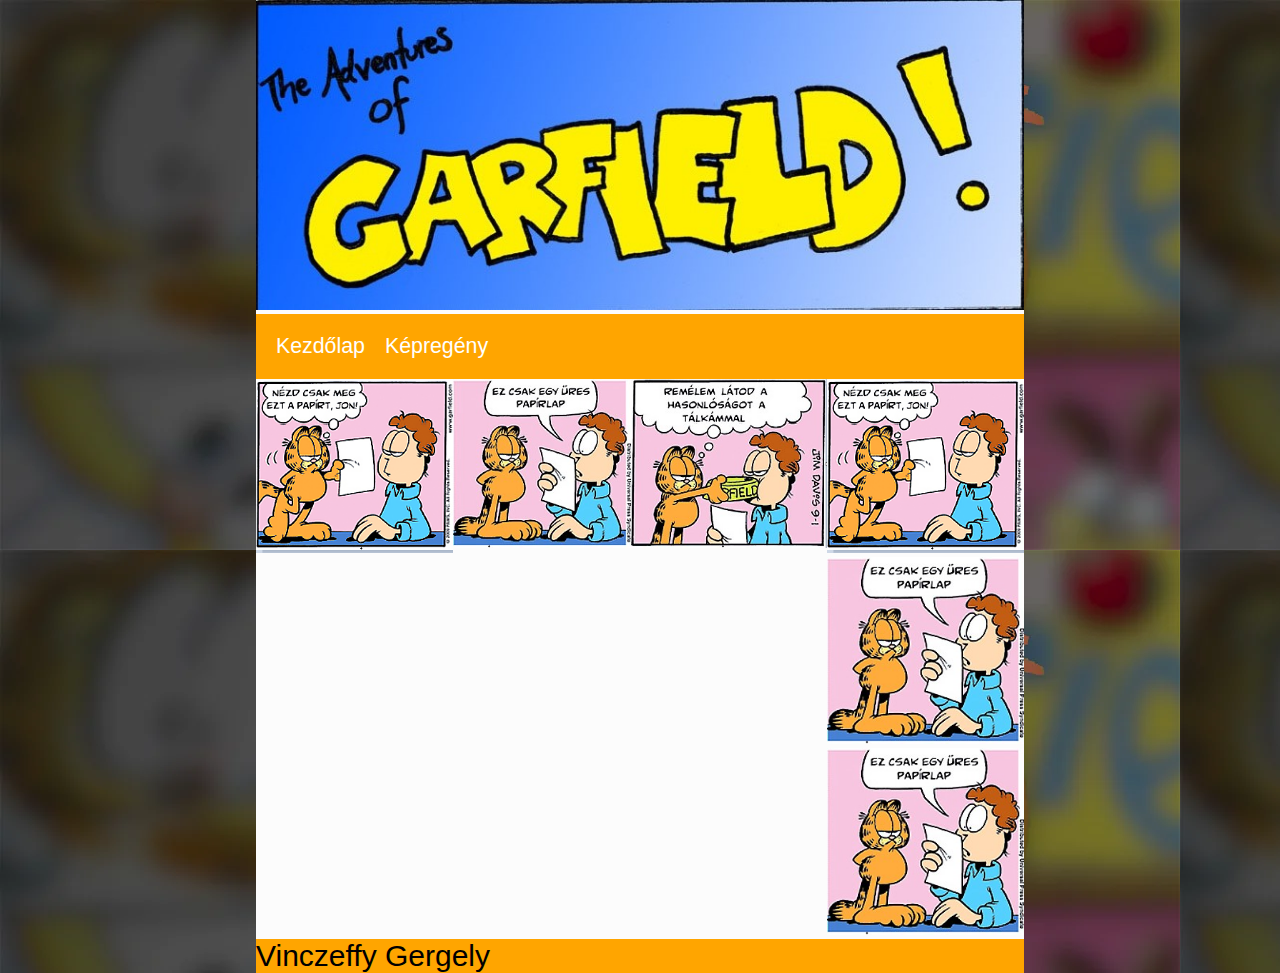
<file: index.html>
<!DOCTYPE html>
<html lang="hu">
<head>
    <meta charset="UTF-8">
    <meta name="description" content="Free Web tutorials">
    <meta name="keywords" content="HTML, CSS, JavaScript">
    <meta name="author" content="John Doe">
    <meta name="viewport" content="width=device-width, initial-scale=1.0">
    <link rel="stylesheet" href="style.css">
    <title>Képregény</title>
</head>
<body>
    <main>
        <header><img src="kepregeny_kepek/header.jpg" alt="Feljléc kép"></header>
        <nav>
            <ul>
                <li>
                    <a href="index.html">Kezdőlap</a>
                </li>
                <li>
                    <a href="oldal2.html">Képregény</a>
                </li>

            </ul>
        </nav>
        <article>
            
                <div>
                    <img src="kepregeny_kepek/kep_1.jpg" alt="cica">
                    <p></p>
                </div>
                <div>
                    <img src="kepregeny_kepek/kep_2.jpg" alt="cica">
                    <p></p>
                </div>
                <div>
                    <img src="kepregeny_kepek/kep_3.jpg" alt="cica">
                    <p></p>
                </div>
             
            <div>
                <div>
                    <img src="kepregeny_kepek/kep_1.jpg" alt="cica">
                    <p></p>
                </div>
                <div>
                    <img src="kepregeny_kepek/kep_2.jpg" alt="cica">
                    <p></p>
                </div>
                <div>
                    <img src="kepregeny_kepek/kep_2.jpg" alt="cica">
                    <p></p>
                </div>
        </div>
            <div>
                <p></p>
            </div>
            <div>
                <p></p>
            </div>
        </article>
        <aside></aside>
        <footer>Vinczeffy Gergely</footer>
    </main>
</body>
</html>
</file>
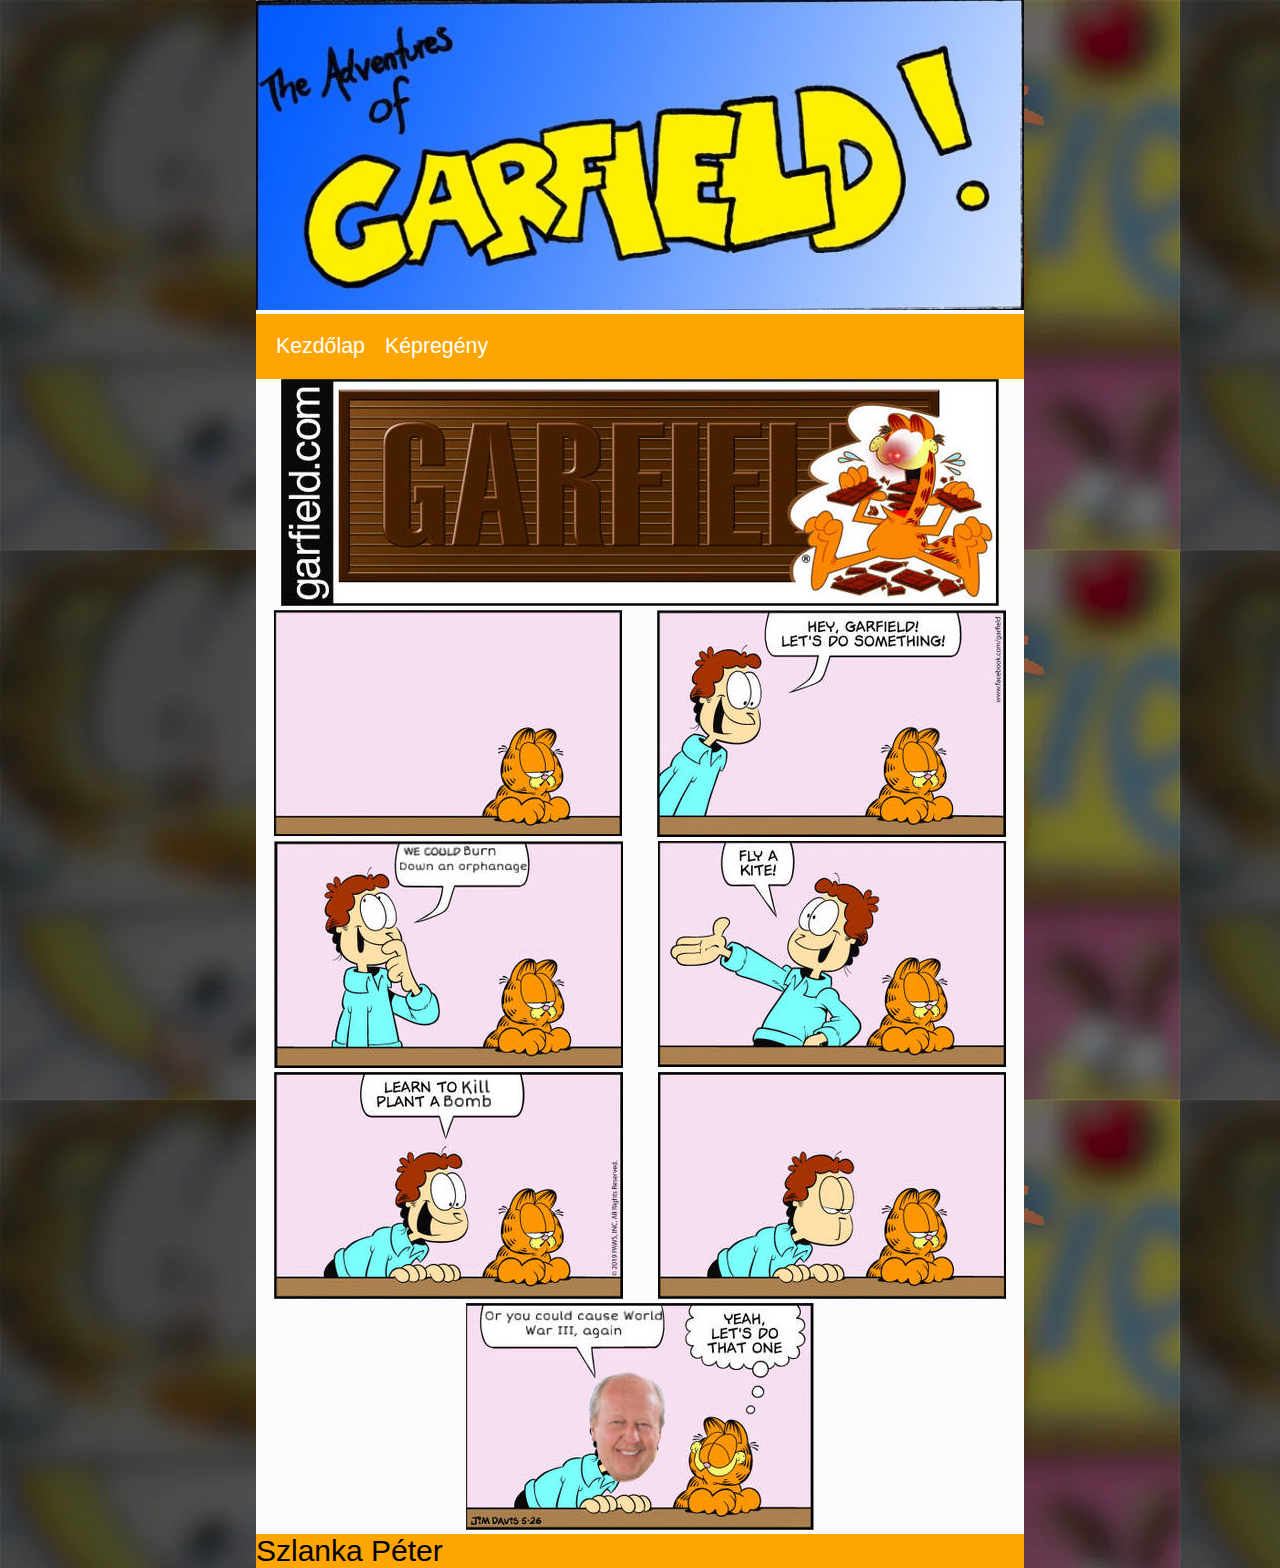
<file: oldal2.html>
<!DOCTYPE html>
<html lang="hu">
<head>
    <meta charset="UTF-8">
    <meta name="description" content="Free Web tutorials">
    <meta name="keywords" content="HTML, CSS, JavaScript">
    <meta name="author" content="John Doe">
    <meta name="viewport" content="width=device-width, initial-scale=1.0">
    <link rel="stylesheet" href="style.css">
    <title>Képregény</title>
</head>
<body>
    <main>
        <header><img src="kepregeny_kepek/header.jpg" alt=""></header>
        <nav>
            <ul>
                <li>
                    <a href="index.html">Kezdőlap</a>
                </li>
                <li>
                    <a href="oldal2.html">Képregény</a>
                </li>

            </ul>
        </nav>
        <article class="art">
            <div>
                <img src="gar/Névtelen8.png" alt="">
                <p></p>
            </div>
            <div>
                <img src="gar/Névtelen7.png" alt="">
                <p></p>
            </div>
            <div>
                <img src="gar/Névtelen3.png" alt="">
                <p></p>
            </div>
            <div>
                <img src="gar/Névtelen.png" alt="">
                <p></p>
            </div>
            <div>
                <img src="gar/Névtelen6.png" alt="">
                <p></p>
            </div>
            <div>
                <img src="gar/Névtelen2.png" alt="">
                <p></p>
            </div>
            <div>
                <img src="gar/Névtelen5.png" alt="">
                <p></p>
            </div>
            <div>
                <img src="gar/Névtelen4.png" alt="">
                <p></p>
            </div>
        </article>
        <footer>Szlanka Péter</footer>
    </main>
</body>
</html>
</file>
<file: style.css>
*{
    margin: 0px;
    font-family: Arial, Helvetica, sans-serif;
}
body{
    background-image: url("kepregeny_kepek/hesteg_vagany másolata.jpg");
    width: 100%;
}
main,nav,article,footer{
    display: flex;
}
main{
    flex-direction: column;
    justify-content: center;
    background: #fcfcfc;
    width: 60%;
    margin: auto;  
    text-align: center;
  }
article{
    align-content: flex-start;
    justify-content: space-around;
  }
  header img{
    width: 100%;
  }
  img{
    width: 100%;
  }
  article{
    align-content: flex-start;
    justify-content: space-around;
  }
  nav, nav ul{
    padding: 10px;
    background-color: orange;
    flex-direction: row;
    justify-content: space-between;
}
nav li{
    list-style: none;
    padding-right: 20px;
}
a{
  position: relative;
  color: white;
  text-decoration: none;
  font-size: 16pt;
}
a::before{
  content: "";
  position: absolute;
  display: block;
  width: 100%;
  height: 2px;
  bottom: 0;
  left: 0;
  background-color: white;
  transform: scaleX(0);
  transition: transform 0.3s ease;
}
a:hover::before {
  transform: scaleX(1);
}

footer{
  position: relative;
  background-color: orange;
  font-size: 30px;
  align-content: flex-start;
}
footer::before{
  content: "";
  position: absolute;
  display: block;
  width: 100%;
  height: 2px;
  bottom: 0;
  left: 0;
  background-color: white;
  transform: scaleX(0);
  transition: transform 0.3s ease;
}
footer:hover::before{
  transform: scaleX(1);
}
.art{
  display: flex;
  flex-wrap: wrap;
}
ul{
  display: flex;
  margin-right: 20px;
}
</file>
